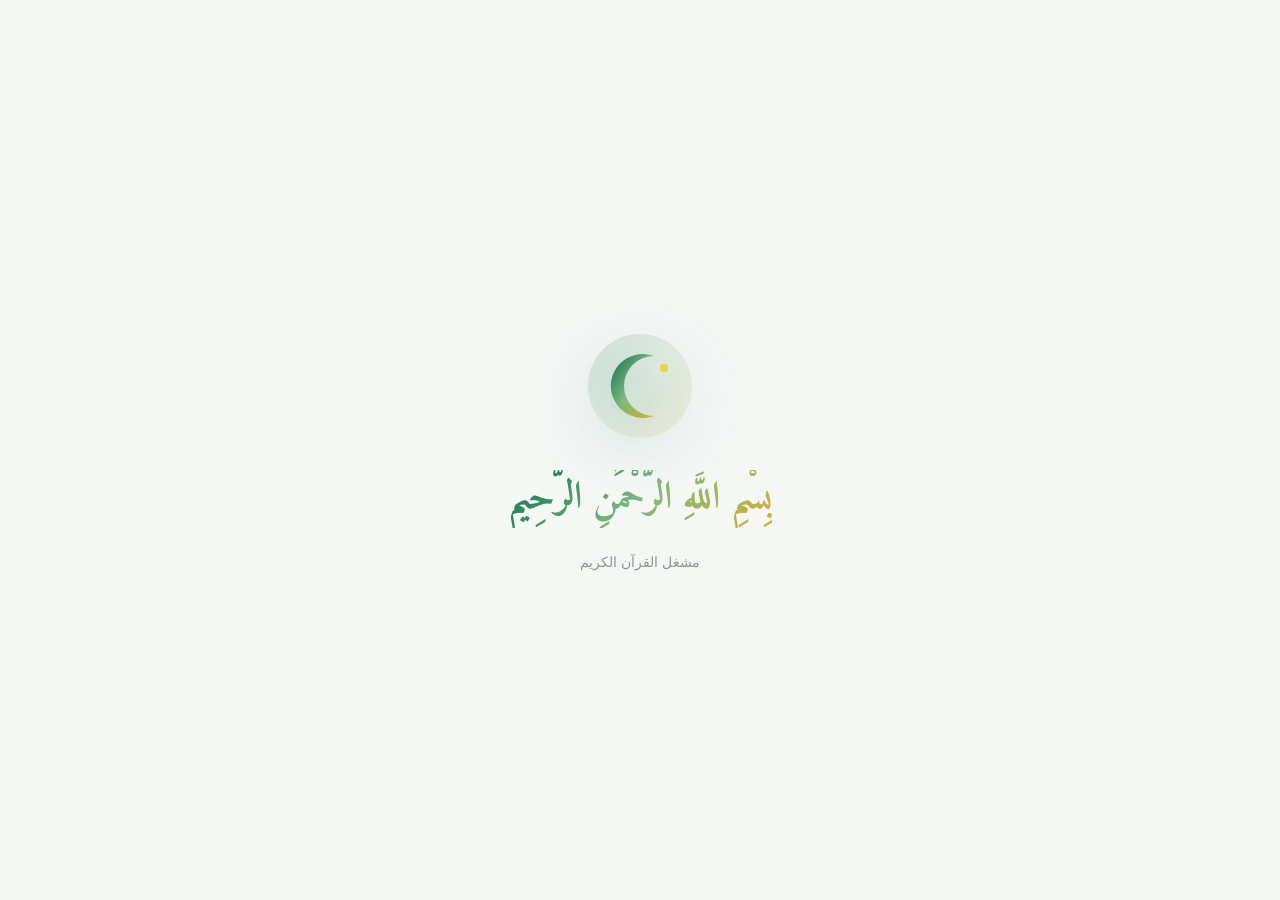
<file: index.html>
<!DOCTYPE html>
<html lang="ar" dir="rtl">
<head>
<script>try{if(localStorage.getItem("quran_lang")==="en"){document.documentElement.lang="en";document.documentElement.dir="ltr"}}catch(e){}</script>
<meta charset="UTF-8">
<meta name="viewport" content="width=device-width, initial-scale=1.0, viewport-fit=cover">
<title>القرآن الكريم — مشغل صوتي</title>
<meta name="theme-color" content="#0B6E4F">
<meta name="apple-mobile-web-app-capable" content="yes">
<meta name="mobile-web-app-capable" content="yes">
<meta name="apple-mobile-web-app-status-bar-style" content="black-translucent">
<meta name="description" content="مشغّل صوتي للقرآن الكريم والأذكار يعمل من ملفاتك على جهازك">
<link rel="manifest" href="manifest.webmanifest">
<link rel="apple-touch-icon" href="icons/apple-touch-icon.png">
<meta name="apple-mobile-web-app-title" content="القرآن">

<!-- Favicon: هلال -->
<link rel="icon" type="image/svg+xml" href="data:image/svg+xml,%3Csvg xmlns='http://www.w3.org/2000/svg' viewBox='0 0 64 64'%3E%3Cdefs%3E%3ClinearGradient id='g' x1='0%25' y1='0%25' x2='100%25' y2='100%25'%3E%3Cstop offset='0%25' stop-color='%230B6E4F'/%3E%3Cstop offset='100%25' stop-color='%23D4AF37'/%3E%3C/linearGradient%3E%3C/defs%3E%3Crect width='64' height='64' rx='14' fill='url(%23g)'/%3E%3Cpath d='M40 18a14 14 0 1 0 0 28 16 16 0 1 1 0-28z' fill='%23FFF8E1'/%3E%3C/svg%3E">

<link href="https://fonts.googleapis.com/css2?family=Amiri:wght@400;700&display=swap" rel="stylesheet">

<link rel="stylesheet" href="css/style.css">
</head>
<body>

<!-- ═══ Splash ═══ -->
<div class="splash" id="splash">
  <svg viewBox="0 0 120 120" fill="none">
    <defs>
      <linearGradient id="sg" x1="0%" y1="0%" x2="100%" y2="100%">
        <stop offset="0%" stop-color="#0B6E4F"/>
        <stop offset="50%" stop-color="#7FB77E"/>
        <stop offset="100%" stop-color="#D4AF37"/>
      </linearGradient>
    </defs>
    <circle cx="60" cy="60" r="52" fill="url(#sg)" opacity="0.15"/>
    <path d="M74 30 a32 32 0 1 0 0 60 a26 26 0 1 1 0-60 z" fill="url(#sg)"/>
    <circle cx="84" cy="42" r="4" fill="#F4D03F"/>
  </svg>
  <h1>بِسْمِ اللَّهِ الرَّحْمَٰنِ الرَّحِيمِ</h1>
  <p>مشغل القرآن الكريم</p>
</div>

<!-- ═══ Header ═══ -->
<header class="header">
  <div class="header-inner">
    <div class="brand">
      <div class="brand-icon">
        <svg viewBox="0 0 24 24" fill="none">
          <path d="M16 4 A9 9 0 1 0 16 20 A7 7 0 1 1 16 4 Z" fill="currentColor"/>
          <circle cx="19" cy="8" r="1.3" fill="currentColor"/>
        </svg>
      </div>
      <h1>القرآن الكريم</h1>
    </div>
    <div class="header-actions">
      <button class="icon-btn" id="pickBtn" title="اختيار مجلد" aria-label="اختيار مجلد">
        <svg viewBox="0 0 24 24" fill="none" stroke="currentColor" stroke-width="2" stroke-linecap="round" stroke-linejoin="round">
          <path d="M22 19a2 2 0 0 1-2 2H4a2 2 0 0 1-2-2V5a2 2 0 0 1 2-2h5l2 3h9a2 2 0 0 1 2 2z"/>
          <path d="M12 11v6"/><path d="M9 14h6"/>
        </svg>
      </button>
      <button class="icon-btn" id="viewBtn" title="طريقة العرض" aria-label="طريقة العرض">
        <svg id="viewIcon" viewBox="0 0 24 24" fill="none" stroke="currentColor" stroke-width="2" stroke-linecap="round" stroke-linejoin="round">
          <rect x="3" y="3" width="7" height="7" rx="1.5"/>
          <rect x="14" y="3" width="7" height="7" rx="1.5"/>
          <rect x="3" y="14" width="7" height="7" rx="1.5"/>
          <rect x="14" y="14" width="7" height="7" rx="1.5"/>
        </svg>
      </button>
      <button class="icon-btn" id="themeBtn" title="الوضع الليلي" aria-label="الوضع الليلي">
        <svg id="themeIcon" viewBox="0 0 24 24" fill="none" stroke="currentColor" stroke-width="2" stroke-linecap="round" stroke-linejoin="round">
          <path d="M21 12.79A9 9 0 1 1 11.21 3 7 7 0 0 0 21 12.79z"/>
        </svg>
      </button>
      <button class="icon-btn kbd-btn" id="kbdBtn" title="اختصارات" aria-label="اختصارات"><svg viewBox="0 0 24 24" fill="none" stroke="currentColor" stroke-width="2" stroke-linecap="round" stroke-linejoin="round"><rect x="2" y="6" width="20" height="12" rx="2"/><path d="M6 10h.01M10 10h.01M14 10h.01M18 10h.01M7 14h10"/></svg></button>
      <button class="icon-btn lang-btn" id="langBtn" title="English" aria-label="English"><span id="langTxt">EN</span></button>
    </div>
  </div>
</header>

<!-- ═══ Tabs ═══ -->
<div class="tabs hidden" id="tabs">
  <div class="t-tabs" role="tablist" id="tTabs">
    <span class="t-tabs-pill" id="tPill" aria-hidden="true"></span>
    <button class="t-tab" role="tab" aria-selected="true" data-tab="quran" id="tabQuran">
      <svg viewBox="0 0 24 24" fill="none" stroke="currentColor" stroke-width="1.8">
        <path d="M4 19.5A2.5 2.5 0 0 1 6.5 17H20"/>
        <path d="M6.5 2H20v20H6.5A2.5 2.5 0 0 1 4 19.5v-15A2.5 2.5 0 0 1 6.5 2z"/>
      </svg>
      القرآن <span class="count" id="qCount">0</span>
    </button>
    <button class="t-tab" role="tab" aria-selected="false" data-tab="athkar" id="tabAthkar">
      <svg viewBox="0 0 24 24" fill="none" stroke="currentColor" stroke-width="1.8">
        <circle cx="12" cy="12" r="4"/>
        <path d="M12 2v3M12 19v3M2 12h3M19 12h3M4.9 4.9l2.1 2.1M17 17l2.1 2.1M4.9 19.1L7 17M17 7l2.1-2.1"/>
      </svg>
      أذكار <span class="count" id="aCount">0</span>
    </button>
    <button class="t-tab" role="tab" aria-selected="false" data-tab="favs" id="tabFavs">
      <svg viewBox="0 0 24 24" fill="none" stroke="currentColor" stroke-width="1.8" stroke-linejoin="round"><path d="m12 2.8 2.9 5.9 6.5.9-4.7 4.6 1.1 6.5L12 17.6 6.2 20.7l1.1-6.5L2.6 9.6l6.5-.9z"/></svg>
      مفضلة <span class="count" id="fCount">0</span>
    </button>
  </div>
</div>

<!-- ═══ Toolbar ═══ -->
<div class="toolbar hidden" id="toolbar">
  <div class="search-box">
    <svg viewBox="0 0 24 24" fill="none" stroke="currentColor" stroke-width="2"><circle cx="11" cy="11" r="8"/><path d="m21 21-4.35-4.35"/></svg>
    <input type="search" id="search" placeholder="ابحث..." autocomplete="off" aria-label="بحث">
    <button class="clear-btn" id="clearBtn" aria-label="مسح">
      <svg viewBox="0 0 24 24" fill="none" stroke="currentColor" stroke-width="2.5"><path d="M18 6 6 18M6 6l12 12"/></svg>
    </button>
  </div>
</div>

<div class="rchips hidden" id="rchips" role="radiogroup" aria-label="القارئ"></div>

<!-- ═══ Content ═══ -->
<main class="content">
  <div class="suggest hidden" id="suggest" aria-live="polite"></div>
  <div class="empty" id="empty">
    <div class="empty-icon">
      <svg viewBox="0 0 24 24" fill="none">
        <path d="M16 4 A9 9 0 1 0 16 20 A7 7 0 1 1 16 4 Z" fill="currentColor"/>
      </svg>
    </div>
    <h2>لم يتم اختيار مجلد بعد</h2>
    <p>اختر مجلد التلاوات الصوتية من جهازك. سيتم حفظ الملفات لفتحات قادمة.</p>
    <button class="btn-primary" id="pickBtn2">
      <svg viewBox="0 0 24 24" fill="none" stroke="currentColor" stroke-width="2" stroke-linecap="round">
        <path d="M22 19a2 2 0 0 1-2 2H4a2 2 0 0 1-2-2V5a2 2 0 0 1 2-2h5l2 3h9a2 2 0 0 1 2 2z"/>
        <path d="M12 11v6"/><path d="M9 14h6"/>
      </svg>
      اختر مجلد الصوتيات
    </button>
  </div>
  <button class="resume perm hidden" id="permBtn">🔓 اضغط للسماح بقراءة المجلد وتحديث المكتبة</button>
  <div class="import hidden" id="imp" role="status"><div class="imp-top"><span id="impName">…</span><b id="impCount"></b></div><div class="imp-track"><i id="impFill"></i></div></div>


  <div class="grid hidden" id="grid"></div>

  <div class="empty hidden" id="noResults">
    <div class="empty-icon">
      <svg viewBox="0 0 24 24" fill="none" stroke="currentColor" stroke-width="1.5">
        <circle cx="11" cy="11" r="8"/><path d="m21 21-4.35-4.35"/>
      </svg>
    </div>
    <h2 id="nrTitle">لا توجد نتائج</h2>
    <p id="nrText">جرّب كلمات بحث أخرى.</p>
  </div>

  <div class="grid hidden" id="skel">
    <div class="skel"><div class="skel-c"></div><div class="skel-l"></div><div class="skel-l short"></div></div>
    <div class="skel"><div class="skel-c"></div><div class="skel-l"></div><div class="skel-l short"></div></div>
    <div class="skel"><div class="skel-c"></div><div class="skel-l"></div><div class="skel-l short"></div></div>
    <div class="skel"><div class="skel-c"></div><div class="skel-l"></div><div class="skel-l short"></div></div>
  </div>
</main>

<!-- ═══ Full Player ═══ -->
<div class="player" id="player" role="dialog" aria-label="مشغل الصوت">
  <div class="player-header">
    <button class="ph-btn" id="minimizeBtn" aria-label="تصغير">
      <svg viewBox="0 0 24 24" fill="none" stroke="currentColor" stroke-width="2" stroke-linecap="round" stroke-linejoin="round">
        <path d="m6 9 6 6 6-6"/>
      </svg>
    </button>
    <div class="ph-title" id="phTitle">قيد التشغيل</div>
    <button class="ph-btn" id="closeBtn" aria-label="إغلاق">
      <svg viewBox="0 0 24 24" fill="none" stroke="currentColor" stroke-width="2.5" stroke-linecap="round"><path d="M18 6 6 18M6 6l12 12"/></svg>
    </button>
  </div>

  <div class="player-stage">
    <!-- الفينيل -->
    <div class="vinyl-wrap">
      <div class="vinyl-glow"></div>
      <div class="vinyl" id="vinyl">
        <div class="vinyl-label">
          <!-- هلال -->
          <svg viewBox="0 0 24 24" fill="currentColor">
            <path d="M16 4 A9 9 0 1 0 16 20 A7 7 0 1 1 16 4 Z"/>
            <circle cx="18.5" cy="7.5" r="1.2" fill="#F4D03F"/>
          </svg>
        </div>
      </div>
    </div>

    <!-- المعلومات -->
    <div class="player-info">
      <div class="player-num" id="pNum">—</div>
      <div class="player-title" id="pTitle">—</div>
      <div class="player-sub hidden" id="pSub"></div>
      <div class="card-meta player-meta" id="pMeta"></div>
    </div>

    <!-- شريط التقدم -->
    <div class="progress-wrap">
      <div class="progress" id="progress" role="slider" aria-label="التقدم" tabindex="0" aria-valuemin="0" aria-valuemax="100" aria-valuenow="0">
        <div class="progress-fill" id="progressFill"></div>
      </div>
      <div class="time-row">
        <span id="tCurrent">0:00</span>
        <span id="tTotal">0:00</span>
      </div>
    </div>
  </div>

  <!-- ═══ منطقة التحكم الكاملة ═══ -->
  <div class="controls-area">
    <!-- 1) صف الصوت (فوق) -->
    <div class="volume-row">
      <button class="vol-btn" id="muteBtn" aria-label="كتم">
        <svg id="muteIcon" viewBox="0 0 24 24" fill="none" stroke="currentColor" stroke-width="2" stroke-linecap="round" stroke-linejoin="round">
          <path d="M11 5 6 9H2v6h4l5 4z"/>
          <path d="M15.54 8.46a5 5 0 0 1 0 7.07"/>
          <path d="M19.07 4.93a10 10 0 0 1 0 14.14"/>
        </svg>
      </button>
      <input type="range" class="volume-slider" id="volumeSlider" min="0" max="100" value="100" aria-label="مستوى الصوت">
    </div>

    <!-- 2) أزرار التحكم الرئيسية (تحت الصوت) -->
    <div class="controls-main">
      <button class="ctrl" id="shuffleBtn" aria-label="عشوائي">
        <svg viewBox="0 0 24 24" fill="none" stroke="currentColor" stroke-width="2" stroke-linecap="round" stroke-linejoin="round">
          <path d="M16 3h5v5"/><path d="M4 20 21 3"/><path d="M21 16v5h-5"/><path d="m15 15 6 6"/><path d="M4 4l5 5"/>
        </svg>
      </button>
      <button class="ctrl" id="prevBtn" aria-label="السابق">
        <svg viewBox="0 0 24 24" fill="currentColor"><path d="M6 6h2v12H6zm3.5 6 8.5 6V6z"/></svg>
      </button>
      <button class="ctrl play" id="playBtn" aria-label="تشغيل">
        <svg id="playIcon" viewBox="0 0 24 24" fill="currentColor"><path d="M8 5v14l11-7z"/></svg>
      </button>
      <button class="ctrl" id="nextBtn" aria-label="التالي">
        <svg viewBox="0 0 24 24" fill="currentColor"><path d="M16 6h2v12h-2zM6 18l8.5-6L6 6z"/></svg>
      </button>
      <button class="ctrl" id="repeatBtn" aria-label="تكرار">
        <svg viewBox="0 0 24 24" fill="none" stroke="currentColor" stroke-width="2" stroke-linecap="round" stroke-linejoin="round">
          <path d="m17 2 4 4-4 4"/><path d="M3 11v-1a4 4 0 0 1 4-4h14"/>
          <path d="m7 22-4-4 4-4"/><path d="M21 13v1a4 4 0 0 1-4 4H3"/>
        </svg>
      </button>
    </div>
    <div class="p-actions">
      <div class="act-wrap">
        <button class="act" id="speedBtn" aria-haspopup="menu" aria-expanded="false" aria-label="سرعة التشغيل"><b id="speedVal">1.0×</b></button>
        <span class="act-lbl">السرعة</span>
        <div class="pop" id="speedPop" role="menu" aria-label="سرعة التشغيل"></div>
      </div>
      <div class="act-wrap">
        <button class="act" id="sleepBtn" aria-haspopup="menu" aria-expanded="false" aria-label="مؤقت النوم"><svg viewBox="0 0 24 24" fill="none" stroke="currentColor" stroke-width="2" stroke-linecap="round" stroke-linejoin="round"><path d="M21 12.8A9 9 0 1 1 11.2 3a7 7 0 0 0 9.8 9.8z"/></svg><i class="badge-t" id="sleepBadge"></i></button>
        <span class="act-lbl">المؤقت</span>
        <div class="pop" id="sleepPop" role="menu" aria-label="مؤقت النوم"></div>
      </div>
    <div class="act-wrap">
        <button class="act" id="repBtn" aria-haspopup="menu" aria-expanded="false" aria-label="تكرار السورة"><svg viewBox="0 0 24 24" fill="none" stroke="currentColor" stroke-width="2" stroke-linecap="round" stroke-linejoin="round"><path d="m17 2 4 4-4 4"/><path d="M3 11v-1a4 4 0 0 1 4-4h14"/><path d="m7 22-4-4 4-4"/><path d="M21 13v1a4 4 0 0 1-4 4H3"/></svg><i class="badge-t" id="repBadge"></i></button>
        <span class="act-lbl">التكرار</span>
        <div class="pop" id="repPop" role="menu" aria-label="تكرار السورة"></div>
      </div>
      <div class="act-wrap">
        <button class="act" id="favBtn" aria-pressed="false" aria-label="المفضلة"><svg viewBox="0 0 24 24" stroke-linejoin="round"><path d="m12 2.8 2.9 5.9 6.5.9-4.7 4.6 1.1 6.5L12 17.6 6.2 20.7l1.1-6.5L2.6 9.6l6.5-.9z"/></svg></button>
        <span class="act-lbl" id="favLbl">المفضلة</span>
      </div>
    </div>
  </div>

  <audio id="audio" preload="metadata"></audio>
</div>

<!-- ═══ Mini Player ═══ -->
<div class="mini" id="mini" role="button" tabindex="0" aria-label="فتح المشغل">
  <div class="mini-inner">
    <div class="mini-vinyl" id="miniVinyl"></div>
    <div class="mini-info">
      <div class="mini-title" id="miniTitle">—</div>
      <div class="mini-progress">
        <div class="mini-progress-fill" id="miniFill"></div>
      </div>
    </div>
    <div class="mini-controls">
      <button class="mini-btn" id="miniPrev" aria-label="السابق">
        <svg viewBox="0 0 24 24" fill="currentColor"><path d="M6 6h2v12H6zm3.5 6 8.5 6V6z"/></svg>
      </button>
      <button class="mini-btn play" id="miniPlay" aria-label="تشغيل">
        <svg id="miniPlayIcon" viewBox="0 0 24 24" fill="currentColor"><path d="M8 5v14l11-7z"/></svg>
      </button>
      <button class="mini-btn" id="miniNext" aria-label="التالي">
        <svg viewBox="0 0 24 24" fill="currentColor"><path d="M16 6h2v12h-2zM6 18l8.5-6L6 6z"/></svg>
      </button>
      <button class="mini-btn" id="miniClose" aria-label="إغلاق">
        <svg viewBox="0 0 24 24" fill="none" stroke="currentColor" stroke-width="2.5" stroke-linecap="round"><path d="M18 6 6 18M6 6l12 12"/></svg>
      </button>
    </div>
  </div>
</div>

<div class="sheet hidden" id="kbd" role="dialog" aria-modal="true" aria-label="اختصارات لوحة المفاتيح">
  <div class="sheet-card">
    <h2>اختصارات لوحة المفاتيح</h2>
    <dl>
      <div><kbd>Space</kbd><span>تشغيل / إيقاف</span></div>
      <div><kbd>←</kbd><kbd>→</kbd><span>تقديم أو تأخير عشر ثوانٍ</span></div>
      <div><kbd>↑</kbd><kbd>↓</kbd><span>رفع أو خفض الصوت</span></div>
      <div><kbd>N</kbd><kbd>P</kbd><span>التالي / السابق</span></div>
      <div><kbd>M</kbd><span>كتم الصوت</span></div>
      <div><kbd>S</kbd><span>تشغيل عشوائي</span></div>
      <div><kbd>R</kbd><span>تكرار السورة</span></div>
      <div><kbd>F</kbd><span>إضافة إلى المفضلة</span></div>
      <div><kbd>T</kbd><span>تبديل الوضع الفاتح والداكن</span></div>
      <div><kbd>L</kbd><span>تبديل اللغة</span></div>
      <div><kbd>/</kbd><span>البحث</span></div>
      <div><kbd>?</kbd><span>عرض هذه القائمة</span></div>
      <div><kbd>Esc</kbd><span>تصغير المشغّل أو إغلاق القوائم</span></div>
    </dl>
    <button class="btn-primary" id="kbdClose">إغلاق</button>
  </div>
</div>
<div class="drop hidden" id="drop"><span>أفلت مجلد التلاوات هنا</span></div>
<div class="toast" id="toast" role="status" aria-live="polite"></div>

<script src="js/app.js"></script>
</body>
</html>
</file>
<file: css/style.css>
:root {
  --green: #0B6E4F;
  --green-mid: #3E8E6E;
  --green-light: #7FB77E;
  --gold: #F4D03F;
  --amber: #D4AF37;
  --grad-main: linear-gradient(135deg, #0B6E4F 0%, #3E8E6E 40%, #7FB77E 70%, #D4AF37 100%);
  --grad-gold: linear-gradient(135deg, #F4D03F, #D4AF37);
  --grad-text: linear-gradient(135deg, #0B6E4F, #7FB77E, #D4AF37);
  --bg: #F5F7F5;
  --bg-card: rgba(255,255,255,0.72);
  --bg-elev: rgba(255,255,255,0.85);
  --txt: #12241D;
  --txt-2: #4A5F56;
  --txt-3: #8A9A92;
  --border: rgba(11,110,79,0.14);
  --shadow-sm: 0 2px 8px rgba(11,60,40,0.08);
  --shadow-md: 0 8px 24px rgba(11,60,40,0.12);
  --shadow-lg: 0 16px 48px rgba(11,60,40,0.18);
  --glow: 0 8px 32px rgba(11,110,79,0.3);
  --r-sm: 12px; --r-md: 18px; --r-lg: 24px; --r-xl: 28px; --r-pill: 999px;
  --ease: cubic-bezier(0.25,0.1,0.25,1);
  --spring: cubic-bezier(0.34,1.56,0.64,1);
  --font: -apple-system, BlinkMacSystemFont, "SF Pro", "Segoe UI", Tahoma, sans-serif;
  --arabic: "Amiri", "Scheherazade New", "Traditional Arabic", "Segoe UI", Tahoma, serif;
  --safe-top: env(safe-area-inset-top, 0px);
  --safe-bottom: env(safe-area-inset-bottom, 0px);
}

[data-theme="dark"] {
  --bg: #0A1512;
  --bg-card: rgba(24,42,36,0.65);
  --bg-elev: rgba(20,35,30,0.85);
  --txt: #EAF2EE;
  --txt-2: #A8BFB5;
  --txt-3: #6E857B;
  --border: rgba(127,183,126,0.2);
  --shadow-sm: 0 2px 8px rgba(0,0,0,0.4);
  --shadow-md: 0 8px 24px rgba(0,0,0,0.5);
  --shadow-lg: 0 16px 48px rgba(0,0,0,0.6);
}
@media (prefers-color-scheme: dark) {
  :root:not([data-theme="light"]) {
    --bg: #0A1512;
    --bg-card: rgba(24,42,36,0.65);
    --bg-elev: rgba(20,35,30,0.85);
    --txt: #EAF2EE;
    --txt-2: #A8BFB5;
    --txt-3: #6E857B;
    --border: rgba(127,183,126,0.2);
    --shadow-sm: 0 2px 8px rgba(0,0,0,0.4);
    --shadow-md: 0 8px 24px rgba(0,0,0,0.5);
    --shadow-lg: 0 16px 48px rgba(0,0,0,0.6);
  }
}

*, *::before, *::after { box-sizing: border-box; margin: 0; padding: 0; -webkit-tap-highlight-color: transparent; }
html { scroll-behavior: smooth; -webkit-text-size-adjust: 100%; }
body {
  font-family: var(--font);
  background: var(--bg);
  color: var(--txt);
  min-height: 100vh;
  min-height: 100dvh;
  padding-bottom: calc(120px + var(--safe-bottom));
  line-height: 1.5;
  transition: background 0.3s var(--ease), color 0.3s var(--ease);
}
body::before {
  content: "";
  position: fixed;
  inset: -20%;
  z-index: -1;
  background:
    radial-gradient(circle at 20% 20%, rgba(11,110,79,0.14) 0%, transparent 45%),
    radial-gradient(circle at 80% 30%, rgba(244,208,63,0.12) 0%, transparent 45%),
    radial-gradient(circle at 50% 90%, rgba(127,183,126,0.12) 0%, transparent 50%);
  animation: float 20s ease-in-out infinite alternate;
  pointer-events: none;
}
@keyframes float {
  0% { transform: translate(0,0) scale(1); }
  100% { transform: translate(2%,-2%) scale(1.08); }
}

::-webkit-scrollbar { width: 8px; }
::-webkit-scrollbar-thumb {
  background: var(--grad-main);
  border-radius: 99px;
}

button { font-family: inherit; cursor: pointer; border: none; background: none; color: inherit; }
:focus-visible { outline: 3px solid var(--green-mid); outline-offset: 3px; }
.hidden { display: none !important; }

/* ═══ Splash ═══ */
.splash {
  position: fixed; inset: 0; z-index: 9999;
  display: flex; flex-direction: column; align-items: center; justify-content: center;
  gap: 24px;
  background: var(--bg);
  transition: opacity 0.6s var(--ease), visibility 0.6s;
}
.splash.hide { opacity: 0; visibility: hidden; pointer-events: none; }
.splash svg { width: 120px; height: 120px; animation: pop 0.8s var(--spring), bob 3.5s ease-in-out 0.8s infinite; filter: drop-shadow(0 16px 32px rgba(11,110,79,0.4)); }
@keyframes pop { from { opacity:0; transform: scale(0.5) rotate(-15deg); } to { opacity:1; transform: scale(1) rotate(0); } }
@keyframes bob { 0%,100% { transform: translateY(0); } 50% { transform: translateY(-10px); } }
.splash h1 {
  font-family: var(--arabic);
  font-size: clamp(1.6rem, 5vw, 2.4rem);
  font-weight: 700;
  background: var(--grad-text);
  -webkit-background-clip: text; background-clip: text; -webkit-text-fill-color: transparent;
  animation: fadeUp 0.7s 0.3s var(--ease) both;
}
.splash p { color: var(--txt-3); font-size: 0.9rem; animation: fadeUp 0.7s 0.5s var(--ease) both; }
@keyframes fadeUp { from { opacity:0; transform: translateY(16px); } to { opacity:1; transform: translateY(0); } }

/* ═══ Header ═══ */
.header {
  position: sticky; top: 0; z-index: 100;
  padding: calc(12px + var(--safe-top)) 16px 12px;
  background: var(--bg-elev);
  backdrop-filter: blur(24px) saturate(180%);
  -webkit-backdrop-filter: blur(24px) saturate(180%);
  border-bottom: 1px solid var(--border);
}
.header-inner { max-width: 1400px; margin: 0 auto; display: flex; align-items: center; gap: 12px; }
.brand { display: flex; align-items: center; gap: 10px; flex: 1; min-width: 0; }
.brand-icon {
  width: 44px; height: 44px; border-radius: 14px;
  background: var(--grad-main);
  display: grid; place-items: center;
  box-shadow: var(--glow);
  color: #FFF8E1; flex-shrink: 0;
}
.brand-icon svg { width: 26px; height: 26px; }
.brand h1 {
  font-family: var(--arabic);
  font-size: clamp(1.2rem, 3.5vw, 1.6rem);
  font-weight: 700;
  background: var(--grad-text);
  -webkit-background-clip: text; background-clip: text; -webkit-text-fill-color: transparent;
  white-space: nowrap;
}
.header-actions { display: flex; gap: 8px; }
.icon-btn {
  width: 44px; height: 44px; border-radius: 50%;
  border: 1px solid var(--border);
  background: var(--bg-card);
  backdrop-filter: blur(12px);
  color: var(--txt);
  display: grid; place-items: center;
  box-shadow: var(--shadow-sm);
  transition: transform 0.18s var(--spring), background 0.3s, box-shadow 0.3s;
  position: relative; overflow: hidden;
}
.icon-btn:hover { background: var(--bg-elev); box-shadow: var(--shadow-md); }
.icon-btn:active { transform: scale(0.9); }
.icon-btn svg { width: 20px; height: 20px; }

/* ═══ Tabs (sliding pill) ═══ */
:root { --tabs-dur: 250ms; --tabs-ease: cubic-bezier(0.22, 1, 0.36, 1); --tab-h: 40px; }
.tabs {
  position: relative; z-index: 50;
  max-width: 1400px; margin: 0 auto;
  padding: 14px 16px 0;
  animation: fadeUp 0.6s var(--ease) both;
}
.t-tabs {
  position: relative;
  display: flex; align-items: center; gap: 3px;
  width: 100%; max-width: 480px; margin: 0 auto;
  padding: 3px;
  border-radius: 48px;
  background: var(--bg-elev);
  border: 1px solid var(--border);
  box-shadow: var(--shadow-sm);
}
.t-tab {
  position: relative; z-index: 1;
  flex: 1;
  appearance: none; border: 0; background: transparent;
  height: var(--tab-h); padding: 4px 12px;
  border-radius: 48px;
  color: var(--txt-2);
  font-size: 0.95rem; font-weight: 600;
  display: flex; align-items: center; justify-content: center; gap: 8px;
  transition: color var(--tabs-dur) var(--tabs-ease);
}
.t-tab svg { width: 18px; height: 18px; }
.t-tab:not([aria-selected="true"]):hover,
.t-tab[aria-selected="true"] { color: #fff; }
.t-tab:not([aria-selected="true"]):hover { color: var(--txt); }
.t-tab .count {
  font-size: 0.78rem; padding: 2px 8px; border-radius: 99px;
  background: var(--border); color: var(--txt-2); font-weight: 700;
  transition: background var(--tabs-dur) var(--tabs-ease), color var(--tabs-dur) var(--tabs-ease);
}
.t-tab[aria-selected="true"] .count { background: rgba(255,255,255,0.28); color: #fff; }
.t-tabs-pill {
  position: absolute; top: 3px; left: 0;
  height: var(--tab-h); width: 0;
  background: var(--grad-main);
  box-shadow: var(--glow);
  border-radius: 48px;
  transform: translateX(0);
  transition: transform var(--tabs-dur) var(--tabs-ease), width var(--tabs-dur) var(--tabs-ease);
  will-change: transform, width;
  z-index: 0; pointer-events: none;
}
@media (prefers-reduced-motion: reduce) { .t-tabs-pill, .t-tab { transition: none !important; } }

/* ═══ Toolbar ═══ */
.toolbar {
  position: relative; z-index: 40;
  max-width: 1400px; margin: 0 auto;
  padding: 12px 16px 8px;
  display: flex; gap: 10px; flex-wrap: wrap;
}
.search-box { flex: 1; min-width: 200px; position: relative; }
.search-box svg {
  position: absolute; right: 16px; top: 50%; transform: translateY(-50%);
  width: 18px; height: 18px; color: var(--txt-3); pointer-events: none;
}
.search-box input {
  width: 100%;
  padding: 14px 46px 14px 44px;
  border-radius: var(--r-pill);
  border: 1px solid var(--border);
  background: var(--bg-elev);
  color: var(--txt);
  font-size: 1rem; font-family: inherit;
  box-shadow: var(--shadow-sm);
  transition: border-color 0.3s, box-shadow 0.3s;
}
.search-box input:focus {
  outline: none;
  border-color: var(--green-light);
  box-shadow: 0 0 0 4px rgba(127,183,126,0.22), var(--shadow-sm);
}
.clear-btn {
  position: absolute; left: 12px; top: 50%; transform: translateY(-50%);
  width: 28px; height: 28px; border-radius: 50%;
  background: var(--border); color: var(--txt-2);
  display: none; place-items: center;
}
.clear-btn.visible { display: grid; }
.clear-btn svg { width: 14px; height: 14px; }

/* ═══ Content ═══ */
.content {
  position: relative; z-index: 10;
  max-width: 1400px; margin: 0 auto;
  padding: 8px 16px 24px;
}
.grid {
  display: grid;
  grid-template-columns: repeat(auto-fill, minmax(180px, 1fr));
  gap: 16px;
}
.grid.list { grid-template-columns: 1fr; gap: 10px; }

.card {
  position: relative;
  background: var(--bg-card);
  border: 1px solid var(--border);
  border-radius: var(--r-lg);
  padding: 20px 16px;
  cursor: pointer;
  display: flex; flex-direction: column; align-items: center; text-align: center; gap: 14px;
  box-shadow: var(--shadow-sm);
  min-height: 170px;
  transition: transform 0.3s var(--spring), box-shadow 0.3s, border-color 0.3s;
  animation: cardIn 0.5s var(--spring) backwards;
}
@keyframes cardIn {
  from { opacity:0; transform: translateY(24px) scale(0.94); }
  to { opacity:1; transform: translateY(0) scale(1); }
}
.card:hover { transform: translateY(-6px) scale(1.015); box-shadow: var(--shadow-lg); border-color: var(--green-light); }
.card:active { transform: translateY(-2px) scale(0.99); }
.card.playing { border-color: var(--amber); box-shadow: 0 0 0 2px var(--amber), var(--shadow-lg); }

.grid.list .card {
  flex-direction: row; text-align: right;
  min-height: auto; padding: 12px 16px;
}

.badge {
  width: 64px; height: 64px; border-radius: 50%;
  background: var(--grad-gold);
  color: #4A3B00;
  font-weight: 800; font-size: 1.5rem;
  display: grid; place-items: center;
  box-shadow: 0 6px 20px rgba(212,175,55,0.5);
  font-family: var(--arabic); flex-shrink: 0;
  transition: transform 0.3s var(--spring);
}
.card:hover .badge { transform: scale(1.08) rotate(-3deg); }
.badge svg { width: 34px; height: 34px; color: #4A3B00; }
.grid.list .badge { width: 50px; height: 50px; font-size: 1.2rem; }
.grid.list .badge svg { width: 26px; height: 26px; }

.card-body { flex: 1; min-width: 0; }
.card-title {
  font-family: var(--arabic);
  font-size: 1.05rem; font-weight: 700;
  color: var(--txt); line-height: 1.4;
  display: -webkit-box; -webkit-line-clamp: 2; -webkit-box-orient: vertical; overflow: hidden;
  word-break: break-word;
}
.grid.list .card-title { -webkit-line-clamp: 1; font-size: 1rem; }

/* ═══ Empty ═══ */
.empty {
  display: flex; flex-direction: column; align-items: center; justify-content: center;
  text-align: center; padding: 60px 24px; gap: 20px;
  animation: fadeUp 0.6s var(--ease) both;
}
.empty-icon {
  width: 120px; height: 120px; border-radius: 50%;
  background: var(--grad-main);
  display: grid; place-items: center;
  color: #FFF8E1;
  box-shadow: var(--shadow-md);
  animation: bob 4s ease-in-out infinite;
}
.empty-icon svg { width: 60px; height: 60px; }
.empty h2 {
  font-family: var(--arabic);
  font-size: 1.5rem; font-weight: 700;
  background: var(--grad-text);
  -webkit-background-clip: text; background-clip: text; -webkit-text-fill-color: transparent;
}
.empty p { color: var(--txt-2); max-width: 380px; font-size: 0.95rem; line-height: 1.7; }

.btn-primary {
  display: inline-flex; align-items: center; gap: 10px;
  padding: 16px 32px; border-radius: var(--r-pill);
  background: var(--grad-main); background-size: 200% 200%;
  color: #fff; font-size: 1.05rem; font-weight: 700;
  box-shadow: var(--glow);
  transition: transform 0.18s var(--spring), background-position 0.6s, box-shadow 0.3s;
}
.btn-primary:hover { background-position: 100% 50%; box-shadow: 0 12px 40px rgba(11,110,79,0.45); transform: translateY(-2px); }
.btn-primary:active { transform: scale(0.96); }
.btn-primary svg { width: 22px; height: 22px; }

.btn-secondary {
  display: inline-flex; align-items: center; gap: 8px;
  padding: 12px 24px; border-radius: var(--r-pill);
  border: 1px solid var(--border); background: var(--bg-card);
  color: var(--txt); font-weight: 600; font-size: 0.92rem;
  box-shadow: var(--shadow-sm);
}
.btn-secondary:active { transform: scale(0.95); }

/* ═══ Skeletons ═══ */
.skel {
  background: var(--bg-card); border: 1px solid var(--border);
  border-radius: var(--r-lg); padding: 20px 16px;
  min-height: 170px;
  display: flex; flex-direction: column; align-items: center; gap: 14px;
  position: relative; overflow: hidden;
}
.skel::after {
  content: ""; position: absolute; inset: 0;
  background: linear-gradient(90deg, transparent, rgba(255,255,255,0.35), transparent);
  animation: shimmer 1.4s infinite;
}
@keyframes shimmer { from { transform: translateX(-100%); } to { transform: translateX(100%); } }
.skel-c { width: 64px; height: 64px; border-radius: 50%; background: var(--border); }
.skel-l { height: 12px; border-radius: 99px; background: var(--border); width: 80%; }
.skel-l.short { width: 50%; }

/* ═══════════════════════════════════════════════════════════════
   🎵 Full Screen Player
   ═══════════════════════════════════════════════════════════════ */
.player {
  position: fixed; inset: 0; z-index: 2000;
  background: var(--bg);
  display: flex; flex-direction: column;
  padding: calc(16px + var(--safe-top)) 24px calc(24px + var(--safe-bottom));
  transform: translateY(100%);
  visibility: hidden;
  transition: transform 0.5s var(--ease), visibility 0s 0.5s;
  overflow-y: auto;
  overflow-x: hidden;
}
.player.open { transform: translateY(0); visibility: visible; transition: transform 0.5s var(--ease); }
.player::before {
  content: "";
  position: absolute; inset: 0; z-index: -1;
  background:
    radial-gradient(circle at 50% 20%, rgba(127,183,126,0.3) 0%, transparent 55%),
    radial-gradient(circle at 50% 80%, rgba(244,208,63,0.2) 0%, transparent 55%);
}

.player-header {
  display: flex; align-items: center; justify-content: space-between; gap: 12px;
  max-width: 640px; width: 100%; margin: 0 auto 12px;
  flex-shrink: 0;
}
.ph-btn {
  width: 44px; height: 44px; border-radius: 50%;
  border: 1px solid var(--border); background: var(--bg-card);
  backdrop-filter: blur(12px);
  display: grid; place-items: center;
  transition: transform 0.18s var(--spring), background 0.3s;
}
.ph-btn:hover { background: var(--bg-elev); }
.ph-btn:active { transform: scale(0.9); }
.ph-btn svg { width: 20px; height: 20px; }

.ph-title {
  flex: 1; text-align: center;
  font-family: var(--arabic); font-size: 1rem; font-weight: 700;
  background: var(--grad-text);
  -webkit-background-clip: text; background-clip: text; -webkit-text-fill-color: transparent;
  white-space: nowrap; overflow: hidden; text-overflow: ellipsis;
}

/* المنطقة الرئيسية (فينيل + معلومات + تقدم) */
.player-stage {
  flex: 1;
  display: flex; flex-direction: column; align-items: center; justify-content: center;
  gap: 24px;
  max-width: 480px; width: 100%; margin: 0 auto;
  min-height: 0;
}

/* الفينيل */
.vinyl-wrap {
  position: relative;
  width: min(200px, 40vh, 50vw);
  height: min(200px, 40vh, 50vw);
  flex-shrink: 0;
  display: grid; place-items: center;
}
.vinyl-glow {
  position: absolute; inset: -20px;
  border-radius: 50%;
  background: var(--grad-main);
  opacity: 0.35; filter: blur(40px);
  animation: pulse 3s ease-in-out infinite;
}
@keyframes pulse { 0%,100% { opacity:0.25; transform: scale(1); } 50% { opacity:0.5; transform: scale(1.06); } }
.vinyl {
  width: 100%; height: 100%; border-radius: 50%;
  background: radial-gradient(circle at 50% 50%, #1a1a1a, #2a2a2a 30%, #0d0d0d 70%, #1a1a1a);
  box-shadow: 0 20px 60px rgba(0,0,0,0.5), inset 0 0 60px rgba(0,0,0,0.8), 0 0 0 8px rgba(255,255,255,0.05), 0 0 0 16px rgba(0,0,0,0.3);
  animation: spin 20s linear infinite;
  animation-play-state: paused;
  display: grid; place-items: center;
  position: relative;
}
.vinyl.playing { animation-play-state: running; }
@keyframes spin { to { transform: rotate(360deg); } }
.vinyl::before {
  content: ""; position: absolute; inset: 8%; border-radius: 50%;
  background: repeating-radial-gradient(circle, transparent 0, transparent 3px, rgba(255,255,255,0.02) 3px, rgba(255,255,255,0.02) 4px);
}
.vinyl-label {
  width: 44%; height: 44%; border-radius: 50%;
  background: var(--grad-main);
  display: grid; place-items: center;
  box-shadow: inset 0 0 20px rgba(0,0,0,0.3), 0 4px 16px rgba(0,0,0,0.4);
  position: relative; z-index: 2;
}
.vinyl-label svg { width: 60%; height: 60%; color: #FFF8E1; filter: drop-shadow(0 2px 4px rgba(0,0,0,0.35)); }

.player-info { text-align: center; width: 100%; padding: 0 16px; }
.player-num {
  font-family: var(--arabic);
  font-size: clamp(1.6rem, 5vw, 2.4rem);
  font-weight: 800;
  background: var(--grad-gold);
  -webkit-background-clip: text; background-clip: text; -webkit-text-fill-color: transparent;
  line-height: 1; margin-bottom: 6px;
}
.player-title {
  font-family: var(--arabic);
  font-size: clamp(1rem, 3.5vw, 1.3rem);
  font-weight: 700; color: var(--txt); line-height: 1.4;
  word-break: break-word;
}

/* شريط التقدم */
.progress-wrap { width: 100%; display: flex; flex-direction: column; gap: 8px; padding: 0 4px; }
.progress {
  width: 100%; height: 6px; border-radius: 99px;
  background: var(--border); cursor: pointer; position: relative;
  transition: height 0.18s; touch-action: none;
}
.progress::before { content: ""; position: absolute; inset: -12px 0; }
.progress:hover { height: 8px; }
/* RTL: التعبئة تبدأ من اليمين */
.progress-fill {
  position: absolute;
  top: 0; right: 0;
  height: 100%; border-radius: 99px;
  background: var(--grad-gold);
  width: 0%;
  transition: width 0.15s linear;
}
.progress-fill::after {
  content: ""; position: absolute;
  left: 0; top: 50%; transform: translate(-50%, -50%);
  width: 14px; height: 14px; border-radius: 50%;
  background: #fff; box-shadow: 0 2px 8px rgba(0,0,0,0.3);
  opacity: 0; transition: opacity 0.18s;
}
.progress:hover .progress-fill::after { opacity: 1; }
.time-row {
  display: flex; justify-content: space-between;
  font-size: 0.78rem; color: var(--txt-3);
  font-variant-numeric: tabular-nums; font-weight: 500;
}

/* ═══════════════════════════════════════════════════════════════
   منطقة التحكم الكاملة — ترتيب نهائي
   ═══════════════════════════════════════════════════════════════ */
.controls-area {
  max-width: 480px; width: 100%; margin: 0 auto;
  display: flex; flex-direction: column; gap: 16px;
  flex-shrink: 0;
  padding-top: 16px;
}

/* صف الصوت (فوق التحكم) */
.volume-row {
  display: flex; align-items: center; justify-content: center; gap: 12px;
  padding: 0 8px;
}
.vol-btn {
  width: 44px; height: 44px; border-radius: 50%;
  background: var(--bg-card);
  border: 1px solid var(--border);
  display: grid; place-items: center;
  transition: transform 0.18s, background 0.3s;
  flex-shrink: 0;
}
.vol-btn:hover { background: var(--bg-elev); }
.vol-btn:active { transform: scale(0.9); }
.vol-btn svg { width: 20px; height: 20px; }
.vol-btn.muted { color: var(--txt-3); }
/* شريط تمرير الصوت */
.volume-slider {
  -webkit-appearance: none;
  appearance: none;
  width: 100%;
  max-width: 220px;
  height: 6px;
  border-radius: 99px;
  background: linear-gradient(to left, var(--amber) var(--v,100%), var(--border) var(--v,100%));
  outline: none;
  cursor: pointer;
  /* RTL: نعكس الاتجاه */
  direction: rtl;
}
.volume-slider::-webkit-slider-thumb {
  -webkit-appearance: none;
  appearance: none;
  width: 18px; height: 18px; border-radius: 50%;
  background: var(--grad-gold);
  box-shadow: 0 2px 8px rgba(212,175,55,0.5);
  cursor: pointer;
  border: 2px solid #fff;
}
.volume-slider::-moz-range-thumb {
  width: 18px; height: 18px; border-radius: 50%;
  background: var(--grad-gold);
  box-shadow: 0 2px 8px rgba(212,175,55,0.5);
  cursor: pointer;
  border: 2px solid #fff;
}

/* صف أزرار التحكم الرئيسي */
.controls-main {
  display: flex; align-items: center; justify-content: center;
  gap: 16px;
}

.ctrl {
  width: 52px; height: 52px; border-radius: 50%;
  display: grid; place-items: center;
  color: var(--txt);
  transition: transform 0.18s var(--spring), background 0.3s, color 0.3s;
}
.ctrl:hover { background: var(--border); }
.ctrl:active { transform: scale(0.88); }
.ctrl svg { width: 24px; height: 24px; }
.ctrl.active { color: var(--green-mid); }

.ctrl.play {
  width: 76px; height: 76px;
  background: var(--grad-main); color: #fff;
  box-shadow: 0 12px 40px rgba(11,110,79,0.5);
}
.ctrl.play:hover { background: var(--grad-main); box-shadow: 0 16px 50px rgba(11,110,79,0.6); }
.ctrl.play:active { transform: scale(0.92); }
.ctrl.play svg { width: 32px; height: 32px; }

/* ═══════════════════════════════════════════════════════════════
   🎵 Mini Player
   ═══════════════════════════════════════════════════════════════ */
.mini {
  position: fixed;
  bottom: calc(16px + var(--safe-bottom));
  left: 50%;
  transform: translate(-50%, 200%);
  z-index: 1500;
  width: calc(100% - 32px);
  max-width: 560px;
  padding: 10px 14px;
  background: var(--bg-elev);
  backdrop-filter: blur(24px) saturate(180%);
  -webkit-backdrop-filter: blur(24px) saturate(180%);
  border: 1px solid var(--border);
  border-radius: var(--r-xl);
  box-shadow: var(--shadow-lg);
  transition: transform 0.4s var(--spring);
  cursor: pointer;
}
.mini.visible { transform: translate(-50%, 0); }

.mini-inner { display: flex; align-items: center; gap: 12px; }

.mini-vinyl {
  width: 48px; height: 48px; border-radius: 50%;
  background: radial-gradient(circle, #1a1a1a, #2a2a2a 40%, #0d0d0d 70%, #1a1a1a);
  box-shadow: 0 4px 12px rgba(0,0,0,0.4);
  flex-shrink: 0;
  position: relative;
  display: grid; place-items: center;
  animation: spin 20s linear infinite;
  animation-play-state: paused;
  border: 2px solid var(--border);
}
.mini-vinyl.playing { animation-play-state: running; }
.mini-vinyl::after {
  content: ""; position: absolute;
  width: 40%; height: 40%; border-radius: 50%;
  background: var(--grad-main);
}

.mini-info { flex: 1; min-width: 0; }
.mini-title {
  font-family: var(--arabic);
  font-size: 0.9rem; font-weight: 700;
  white-space: nowrap; overflow: hidden; text-overflow: ellipsis;
  color: var(--txt);
}
.mini-progress {
  height: 3px; border-radius: 99px; background: var(--border);
  margin-top: 6px; overflow: hidden; position: relative;
}
.mini-progress-fill {
  position: absolute; top: 0; right: 0; height: 100%;
  background: var(--grad-gold); width: 0%;
  transition: width 0.2s linear; border-radius: 99px;
}

.mini-controls { display: flex; align-items: center; gap: 4px; flex-shrink: 0; }
.mini-btn {
  width: 38px; height: 38px; border-radius: 50%;
  display: grid; place-items: center;
  color: var(--txt);
  transition: transform 0.18s, background 0.3s;
}
.mini-btn:hover { background: var(--border); }
.mini-btn:active { transform: scale(0.88); }
.mini-btn svg { width: 18px; height: 18px; }
.mini-btn.play {
  width: 44px; height: 44px;
  background: var(--grad-main); color: #fff;
  box-shadow: var(--glow);
}
.mini-btn.play svg { width: 20px; height: 20px; }

/* ═══ Responsive ═══ */
@media (max-width: 640px) {
  .grid { grid-template-columns: repeat(auto-fill, minmax(150px, 1fr)); gap: 12px; }
  .card { padding: 16px 12px; min-height: 150px; }
  .badge { width: 54px; height: 54px; font-size: 1.25rem; }
  .badge svg { width: 28px; height: 28px; }
  .ctrl { width: 46px; height: 46px; }
  .ctrl svg { width: 22px; height: 22px; }
  .ctrl.play { width: 68px; height: 68px; }
  .ctrl.play svg { width: 28px; height: 28px; }
  .player { padding: calc(12px + var(--safe-top)) 16px calc(16px + var(--safe-bottom)); }
  .controls-main { gap: 10px; }
}
@media (max-width: 380px) {
  .grid { grid-template-columns: 1fr 1fr; gap: 10px; }
  .badge { width: 48px; height: 48px; font-size: 1.1rem; }
  .badge svg { width: 24px; height: 24px; }
}

@media (prefers-reduced-motion: reduce) {
  *, *::before, *::after { animation-duration: 0.01ms !important; animation-iteration-count: 1 !important; transition-duration: 0.01ms !important; }
}
.search-box input::-webkit-search-cancel-button { -webkit-appearance: none; display: none; }
.toast { position: fixed; left: 50%; bottom: calc(100px + var(--safe-bottom)); transform: translate(-50%, 20px); z-index: 3000; max-width: calc(100% - 32px); padding: 12px 20px; border-radius: var(--r-pill); background: var(--txt); color: var(--bg); font-size: 0.9rem; font-weight: 600; opacity: 0; pointer-events: none; transition: opacity 0.3s, transform 0.3s; text-align: center; }
.toast.show { opacity: 1; transform: translate(-50%, 0); }
.card { position: relative; }
.fav { position: absolute; top: 10px; left: 10px; width: 34px; height: 34px; border: 0; border-radius: 50%; background: transparent; color: var(--txt-2); font-size: 1.15rem; line-height: 1; cursor: pointer; transition: transform 0.2s, color 0.2s; }
.fav:hover { transform: scale(1.15); }
.fav.on { color: var(--amber); }
.resume { display: flex; align-items: center; gap: 10px; width: calc(100% - 32px); max-width: 520px; margin: 14px auto 0; padding: 12px 18px; border: 1px solid var(--border); border-radius: var(--r-pill); background: var(--bg-elev); color: var(--txt); font: inherit; font-weight: 700; box-shadow: var(--shadow-sm); cursor: pointer; }
.resume b { flex: 1; text-align: start; overflow: hidden; text-overflow: ellipsis; white-space: nowrap; }
.resume small { color: var(--txt-2); }
.resume.perm { justify-content: center; border-color: var(--amber); }
.import { max-width: 520px; margin: 14px auto 0; padding: 12px 16px; border-radius: var(--r-lg); background: var(--bg-elev); border: 1px solid var(--border); font-size: 0.9rem; }
.imp-top { display: flex; justify-content: space-between; gap: 12px; margin-bottom: 8px; }
.imp-top span { overflow: hidden; text-overflow: ellipsis; white-space: nowrap; direction: ltr; }
.imp-track { height: 6px; border-radius: 99px; background: var(--border); overflow: hidden; }
.imp-track i { display: block; height: 100%; width: 0; background: var(--grad-main); transition: width 0.2s; }
.p-extra { display: flex; justify-content: center; gap: 8px; flex-wrap: wrap; margin-top: 14px; }
.chip { padding: 8px 16px; border-radius: var(--r-pill); border: 1px solid var(--border); background: var(--bg-elev); color: var(--txt); font: inherit; font-size: 0.85rem; font-weight: 600; cursor: pointer; }
.chip.on { background: var(--grad-main); color: #fff; border-color: transparent; }

/* ═══ المشغّل: تموضع آمن + إجراءات + قوائم ═══ */
.player-stage { justify-content: flex-start; }
.player-stage > :first-child { margin-top: auto; }
.player-stage > :last-child { margin-bottom: auto; }
.vinyl-wrap { width: min(200px, 26vh, 50vw); height: min(200px, 26vh, 50vw); }
.p-actions { display: flex; justify-content: center; gap: 22px; margin-top: 6px; }
.act-wrap { position: relative; display: flex; flex-direction: column; align-items: center; gap: 6px; }
.act { position: relative; width: 52px; height: 52px; border-radius: 50%; display: grid; place-items: center; border: 1px solid var(--border); background: var(--bg-card); color: var(--txt); -webkit-backdrop-filter: blur(12px); backdrop-filter: blur(12px); transition: transform 0.25s var(--spring), box-shadow 0.25s, background 0.25s, border-color 0.25s, color 0.25s; }
.act svg { width: 22px; height: 22px; }
.act b { font-size: 0.95rem; font-weight: 800; font-variant-numeric: tabular-nums; }
.act:hover { transform: translateY(-3px); border-color: rgba(212,175,55,0.55); box-shadow: 0 8px 24px rgba(212,175,55,0.25), 0 0 0 4px rgba(212,175,55,0.08); }
.act:active { transform: scale(0.88); }
.act.on { color: var(--amber); border-color: rgba(212,175,55,0.6); background: rgba(212,175,55,0.12); }
.act::after { content: ""; position: absolute; inset: -2px; border-radius: 50%; border: 2px solid var(--amber); opacity: 0; pointer-events: none; }
.act.pulse::after { animation: actRing 0.55s ease-out; }
.act-lbl { font-size: 0.72rem; color: var(--txt-3); font-weight: 600; }
.badge-t { position: absolute; top: -9px; left: 50%; transform: translateX(-50%) scale(0.6); opacity: 0; padding: 2px 8px; border-radius: 99px; background: var(--grad-gold); color: #1a1405; font-style: normal; font-size: 0.68rem; font-weight: 800; white-space: nowrap; transition: opacity 0.25s, transform 0.25s var(--spring); pointer-events: none; }
.badge-t.show { opacity: 1; transform: translateX(-50%) scale(1); }
#favBtn svg { fill: none; stroke: currentColor; stroke-width: 2; }
#favBtn.on svg { fill: currentColor; animation: starPop 0.55s var(--spring); }
.pop { position: absolute; bottom: calc(100% + 14px); left: 50%; min-width: 176px; padding: 6px; border-radius: 18px; background: var(--bg-elev); border: 1px solid var(--border); box-shadow: 0 20px 50px rgba(0,0,0,0.45); -webkit-backdrop-filter: blur(20px) saturate(160%); backdrop-filter: blur(20px) saturate(160%); opacity: 0; pointer-events: none; transform: translateX(-50%) translateY(10px) scale(0.92); transform-origin: 50% 100%; transition: opacity 0.2s, transform 0.28s var(--spring); z-index: 20; }
.pop.open { opacity: 1; pointer-events: auto; transform: translateX(-50%) translateY(0) scale(1); }
.pop-item { display: flex; align-items: center; gap: 10px; width: 100%; padding: 10px 14px; border: 0; background: transparent; border-radius: 12px; color: var(--txt); font: inherit; font-size: 0.92rem; font-weight: 600; text-align: start; white-space: nowrap; cursor: pointer; transition: background 0.18s, box-shadow 0.18s, transform 0.18s; }
.pop-item::before { content: ""; width: 8px; height: 8px; border-radius: 50%; background: transparent; flex-shrink: 0; transition: background 0.2s, box-shadow 0.2s; }
.pop-item[aria-checked="true"] { color: var(--amber); }
.pop-item[aria-checked="true"]::before { background: var(--amber); box-shadow: 0 0 10px var(--amber); }
.pop-item:hover, .pop-item:focus-visible { background: rgba(212,175,55,0.14); box-shadow: inset 0 0 0 1px rgba(212,175,55,0.35), 0 0 18px rgba(212,175,55,0.28); transform: translateX(-3px); outline: none; }
.pop-item:active { transform: scale(0.97); }
@keyframes actRing { 0% { opacity: 0.7; transform: scale(0.85); } 100% { opacity: 0; transform: scale(1.55); } }
@keyframes starPop { 0% { transform: scale(1); } 35% { transform: scale(1.55) rotate(-14deg); } 70% { transform: scale(0.92) rotate(6deg); } 100% { transform: scale(1); } }
.fav svg { width: 20px; height: 20px; fill: none; stroke: currentColor; stroke-width: 2; }
.fav.on svg { fill: currentColor; animation: starPop 0.5s var(--spring); }
.mini.ghost .mini-vinyl { animation: none; }
.mini.ghost #miniPrev, .mini.ghost #miniNext { display: none; }

/* ═══ الكمبيوتر: مشغّل بعمودين ═══ */
@media (min-width: 900px) {
  .player { display: grid; grid-template-columns: minmax(0, 1fr) minmax(0, 1fr); grid-template-rows: auto minmax(0, 1fr); column-gap: 56px; padding-inline: max(40px, calc((100vw - 1120px) / 2)); }
  .player-header { grid-column: 1 / -1; max-width: none; }
  .player-stage { grid-column: 1; grid-row: 2; max-width: none; }
  .controls-area { grid-column: 2; grid-row: 2; align-self: center; justify-self: center; max-width: 520px; }
  .vinyl-wrap { width: min(340px, 42vh); height: min(340px, 42vh); }
  .ctrl { width: 54px; height: 54px; } .ctrl.play { width: 84px; height: 84px; }
  .controls-main { gap: 18px; }
  .player-num { font-size: 3rem; } .player-title { font-size: 1.6rem; }
  .act { width: 56px; height: 56px; }
}
@media (prefers-reduced-motion: reduce) { .act, .pop, .pop-item, .badge-t { transition: none !important; } .act.pulse::after, #favBtn.on svg, .fav.on svg { animation: none !important; } }

/* ═══ تحسينات: قارئ / تصنيف / اقتراحات / اختصارات / سحب / ثيم / EN ═══ */
.card-sub { font-size: 0.82rem; color: var(--txt-2); }
.card-meta { display: flex; flex-wrap: wrap; justify-content: center; gap: 4px 6px; font-size: 0.76rem; color: var(--txt-3); margin-top: 2px; }
.card-meta span + span::before { content: "·"; margin-inline-end: 6px; opacity: 0.6; }
.card-meta .dur:empty { display: none; }
.tag-m { color: var(--amber); font-weight: 700; }
.tag-d { color: var(--green-mid); font-weight: 700; }
.player-sub { text-align: center; color: var(--txt-2); font-size: 0.95rem; margin-top: 4px; }
.player-meta { font-size: 0.85rem; margin-top: 6px; }
.rchips { display: flex; gap: 8px; overflow-x: auto; max-width: 1400px; margin: 0 auto; padding: 12px 16px 0; scrollbar-width: none; }
.rchips::-webkit-scrollbar { display: none; }
.rchip { flex: none; display: flex; align-items: center; gap: 8px; padding: 8px 16px; border-radius: var(--r-pill); border: 1px solid var(--border); background: var(--bg-elev); color: var(--txt); font: inherit; font-size: 0.9rem; font-weight: 600; cursor: pointer; transition: transform 0.2s var(--spring), box-shadow 0.2s, background 0.2s; }
.rchip small { color: var(--txt-3); font-weight: 700; }
.rchip:hover { box-shadow: 0 0 0 1px rgba(212,175,55,0.45), 0 0 16px rgba(212,175,55,0.2); }
.rchip:active { transform: scale(0.95); }
.rchip.on { background: var(--grad-main); color: #fff; border-color: transparent; }
.rchip.on small { color: rgba(255,255,255,0.8); }
.suggest { max-width: 560px; margin: 14px auto 0; display: flex; flex-direction: column; gap: 8px; }
.sug { display: flex; align-items: center; gap: 12px; padding: 10px 14px; border-radius: var(--r-lg); border: 1px solid var(--border); background: var(--bg-elev); box-shadow: var(--shadow-sm); animation: fadeUp 0.4s var(--ease) both; }
.sug-txt { flex: 1; min-width: 0; }
.sug-txt b { display: block; font-size: 0.95rem; }
.sug-txt small { display: block; color: var(--txt-2); overflow: hidden; text-overflow: ellipsis; white-space: nowrap; }
.sug-play, .sug-x { flex: none; width: 38px; height: 38px; border-radius: 50%; border: 0; cursor: pointer; display: flex; align-items: center; justify-content: center; transition: transform 0.2s var(--spring); }
.sug-play { background: var(--grad-main); color: #fff; }
.sug-x { background: transparent; color: var(--txt-3); }
.sug-play:active, .sug-x:active { transform: scale(0.88); }
.sug svg { width: 18px; height: 18px; }
.sheet { position: fixed; inset: 0; z-index: 4000; display: flex; align-items: center; justify-content: center; background: rgba(0,0,0,0.5); -webkit-backdrop-filter: blur(6px); backdrop-filter: blur(6px); }
.sheet-card { width: calc(100% - 32px); max-width: 440px; max-height: 90vh; overflow-y: auto; padding: 22px; border-radius: 22px; background: var(--bg-elev); border: 1px solid var(--border); box-shadow: var(--shadow-sm); animation: fadeUp 0.3s var(--ease) both; }
.sheet-card h2 { margin: 0 0 14px; font-size: 1.15rem; }
.sheet-card dl { margin: 0 0 16px; display: flex; flex-direction: column; gap: 8px; }
.sheet-card dl div { display: flex; align-items: center; gap: 6px; }
.sheet-card dl span { margin-inline-start: 8px; color: var(--txt-2); font-size: 0.92rem; }
kbd { min-width: 28px; padding: 3px 8px; text-align: center; border-radius: 8px; border: 1px solid var(--border); background: var(--bg); color: var(--txt); font: 600 0.8rem/1.4 ui-monospace, Menlo, Consolas, monospace; box-shadow: 0 1px 0 var(--border); direction: ltr; }
.drop { position: fixed; inset: 12px; z-index: 4500; display: flex; align-items: center; justify-content: center; border: 3px dashed var(--amber); border-radius: 26px; background: rgba(11,110,79,0.22); -webkit-backdrop-filter: blur(4px); backdrop-filter: blur(4px); font-size: 1.4rem; font-weight: 700; color: var(--txt); pointer-events: none; }
.lang-btn span { font-weight: 700; font-size: 0.85rem; }
@media (hover: none) { .kbd-btn { display: none; } }
.icon-btn.spin svg, .icon-btn.spin span { animation: iconSpin 0.6s var(--spring); }
@keyframes iconSpin { from { transform: rotate(-120deg) scale(0.4); opacity: 0.2; } to { transform: none; opacity: 1; } }
::view-transition-old(root), ::view-transition-new(root) { animation: none; mix-blend-mode: normal; }
::view-transition-old(root) { z-index: 1; }
::view-transition-new(root) { z-index: 2; }
/* الإنجليزية: اتجاه LTR وخط مناسب */
html[lang="en"] body, html[lang="en"] button, html[lang="en"] input { font-family: system-ui, -apple-system, "Segoe UI", Roboto, sans-serif; }
[dir="ltr"] .search-box svg { right: auto; left: 16px; }
[dir="ltr"] .search-box input { padding: 14px 44px 14px 46px; }
[dir="ltr"] .clear-btn { left: auto; right: 12px; }
[dir="ltr"] .fav { left: auto; right: 10px; }
[dir="ltr"] .grid.list .card { text-align: left; }
[dir="ltr"] .progress-fill, [dir="ltr"] .mini-progress-fill { right: auto; left: 0; }
[dir="ltr"] .progress-fill::after { left: auto; right: 0; transform: translate(50%, -50%); }
[dir="ltr"] .volume-slider { direction: ltr; background: linear-gradient(to right, var(--amber) var(--v,100%), var(--border) var(--v,100%)); }
</file>
